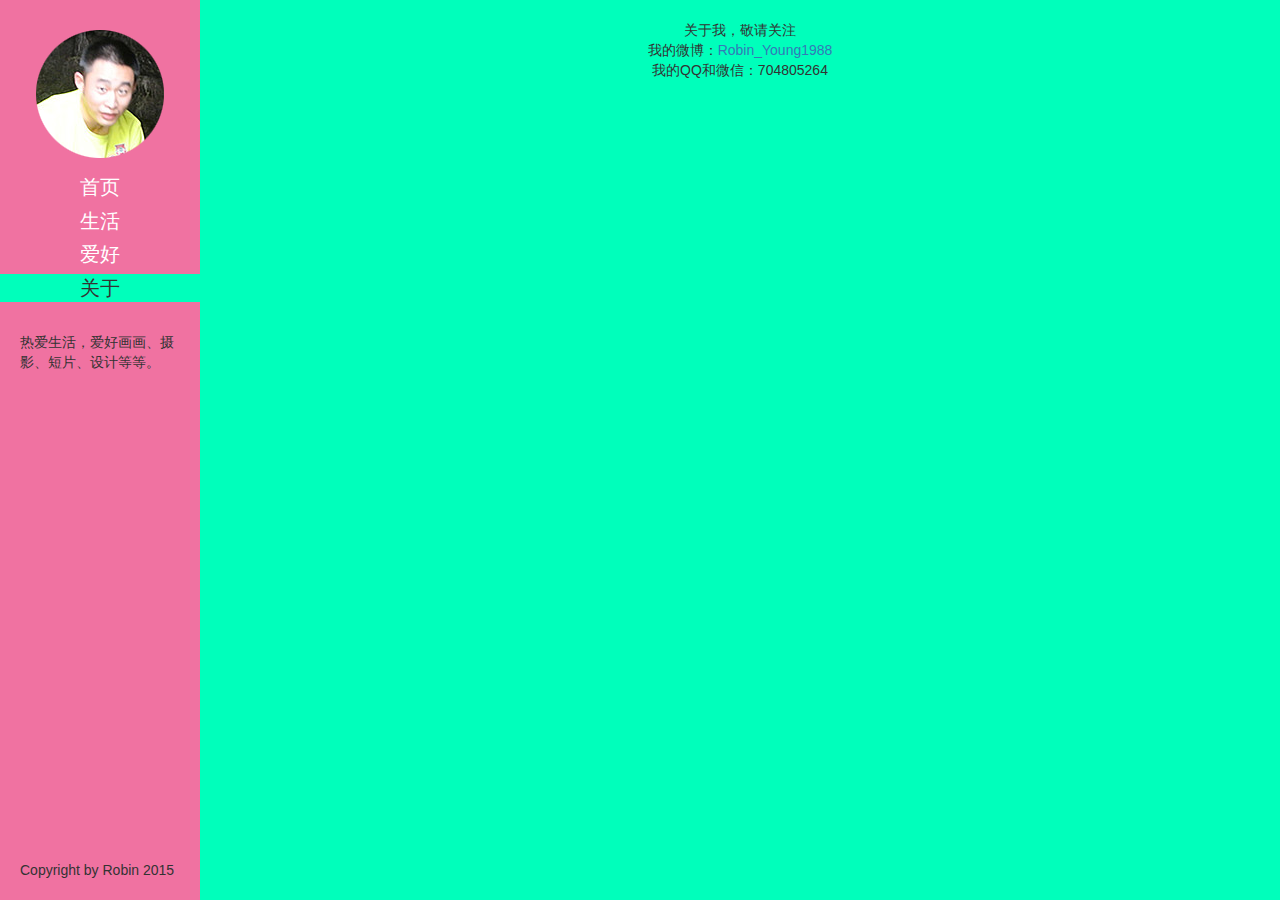
<file: about.html>
<!DOCTYPE html>
<html >
 <head>
  <title>ͼ��ͼɭ��</title>
  <meta http-equiv="Content-Type" charset="gb2312">
  <meta name="Author" content="Robin">
  <meta name="Keywords" content="��Ӱ ���� ��Ƭ ���">
  <meta name="Description" content="A website by Robin made for multi-media dispaly.">
  <link rel="stylesheet" href="bootstrap.min.css" type="text/css" />
  <link rel="stylesheet" href="navTest.css" type="text/css" />
 </head>

 <body>
		<div id="header">
		<div id="logo">
			<a href="index.html" id="logoa">
				<img src="logo1.png" id="logo_pic"></img>
			</a>
		</div>
		<div class="nav">
			<ul>
				<li><a href="index.html"> ��ҳ</a></li>
				<li><a href="like.html" >����</a></li>
				<li><a href="thought.html">����</a></li>
				<li><a href="about.html" class="active">����</a></li>
			</ul>
		</div>
		<p class="des">�Ȱ�������û�������Ӱ����Ƭ����Ƶȵȡ�</p>

		<div id="footer">
			<p class="des">Copyright by Robin 2015</p>
		</div>
	</div>

	<div id="main">
		<p><br/>�����ң������ע<br /> 
			�ҵ�΢����<a href="http://weibo.com/u/2649211285">Robin_Young1988</a><br />
			�ҵ�QQ��΢�ţ�704805264
		</p>

	</div>
	<script src="jquery-2.1.1.js"></script>
	<script src="functions.js"></script>
	<script src="bootstrap.min.js"></script>
 </body>
</html>
</file>
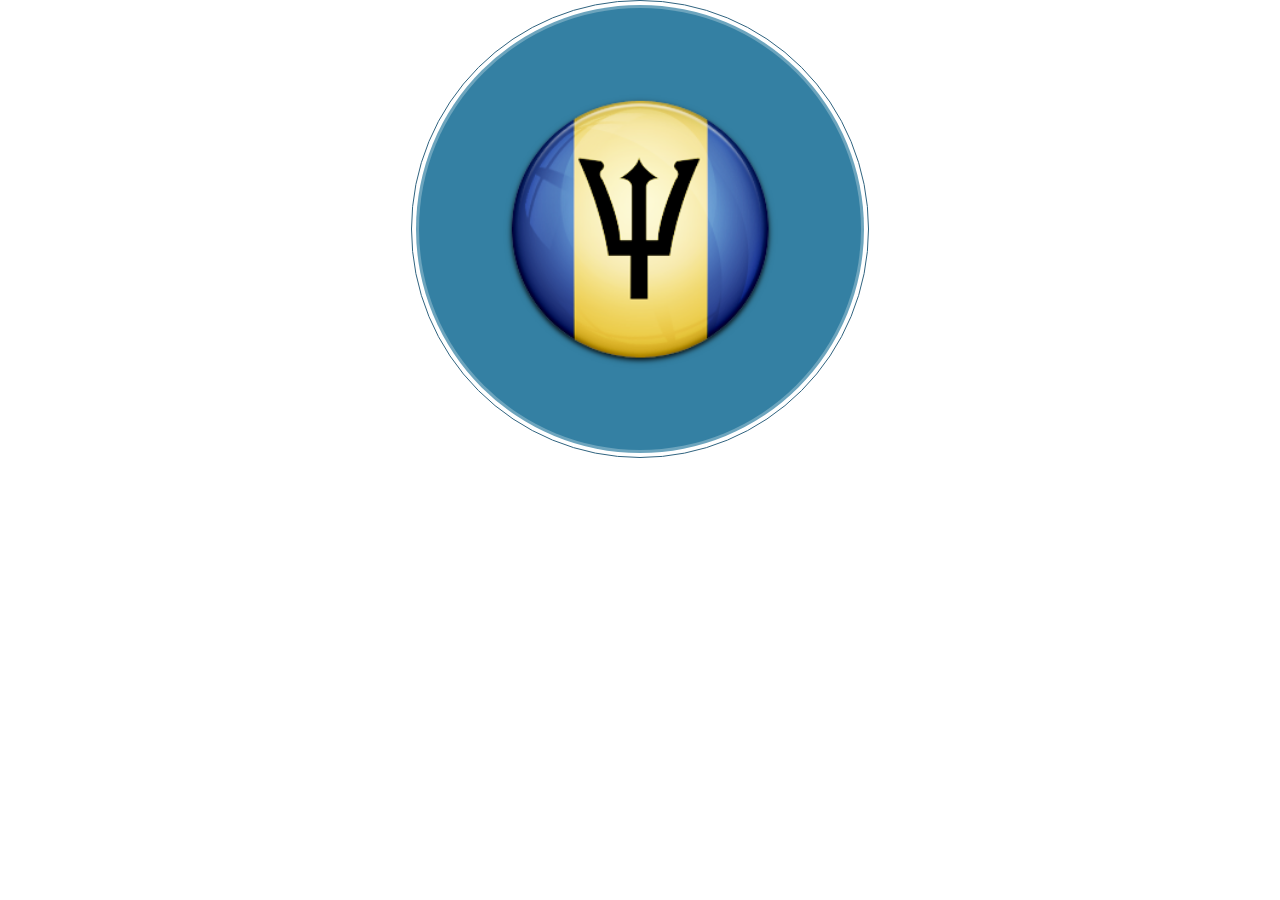
<file: ani_button.html>
<!DOCTYPE html>
<html lang="en">
 <head>
  <title>Build animated and responsive CSS buttons</title>
  <meta name="Generator" content="EditPlus">
  <meta name="Author" content="">
  <meta name="Keywords" content="">
  <meta name="Description" content="">
  <link rel="stylesheet" href="a.css" type="text/css" />
 </head>

 <body>
	<div class="icon"><img src="a.png" /></div>
 </body>
</html>
</file>
<file: navTest.css>
body{
	max-width:100%;
	transition:All 0.4s ease-in-out;
	-webkit-transition:All 0.4s ease-in-out;
	-moz-transition:All 0.4s ease-in-out; 
	-o-transition:All 0.4s ease-in-out;
	height:100%;
	margin:0;
	font-family: 'Helvetica', sans-serif;
	background:#00ffbb;
}
#header{
	position: fixed;
	left: 0;
	overflow: hidden;
	width: 200px;
	height: 100%;
	text-align: center;
	background-color: #f072a1;
}
#logo{
	margin-top:30px;
}

.nav{
	padding:10px 0;
}
.nav ul{
	list-style-type:none;
	padding:0px;
	background:#f072a1;
}
.nav ul li{
	margin:5px 0;
	padding:0;
}
.nav ul li a{
	transition:All 0.2s ease-in-out;
	-webkit-transition:All 0.2s ease-in-out;
	-moz-transition:All 0.2s ease-in-out; 
	-o-transition:All 0.2s ease-in-out;
	font-family: 'Tahoma', sans-serif;
	width:100%;
	display:block;
	font-size:20px;
	text-decoration:none;
	color:#fff;
}
.nav ul li .active, .nav ul li a:hover{
	color:#333333;
	background:#00ffbb;
}
.des{
	margin:10px 20px;
	text-align:left;
}
#footer{
	position: absolute;
	bottom: 10px;
	left: 0;
}
#main{
	margin-left:200px;
	text-align: center;
}
#main ul{
	list-style-type:none;
	width:100%;
	margin:0;
	padding-top:5%;
	padding-left:10%;
	padding-right:10%;
}
#main ul li{
	margin:0;
	padding:0;
}
#main ul li img{
	transition:All 0.4s ease-in-out;
	-webkit-transition:All 0.4s ease-in-out;
	-moz-transition:All 0.4s ease-in-out; 
	-o-transition:All 0.4s ease-in-out;
	width:100%;
	margin:0;
	cursor: pointer;
}
#main ul li img:hover{
	-webkit-transform: scale(1.02);
	-ms-transform:scale(1.02);
	transform: scale(1.02);
	box-shadow:-5px -5px 5px #333333;
	z-index:100;
}



.pic{
	max-width:100%;
}
.inner{
	max-width:600px;
	margin:0px auto;
}
.carousel-indicators li {
	display: inline-block;
	width: 10px;
	height: 10px;
	margin: 1px;
	text-indent: -999px;
	cursor: pointer;
	background-color: rgba(0,0,0,0);
	border: 1px solid #fff;
	border-radius: 10px;
}

.carousel{
	width:50%;
	margin:0 auto;
 }
.carouselpic{margin:0 auto;}
.carousel-control{position: absolute;
top: 45%;
z-index: 5;}
.carousel-control{
	bottom:auto;
	font-size:30px;
}
.videoCenter{
	max-width:100%;
}

.myMedia{
	max-width:100%;
}
</file>
<file: a.css>
.icon{
	-webkit-transition: all 0.4s ease;
	transition: all 0.4s ease;
	display: block;
	position: relative;
	width: 35%;
	height: 0;
	padding-bottom: 35%;
	margin: 0 auto;
	background: #3480a3;
	box-shadow: inset 3px 2px 6px rgb(0, 0,0,0), 0 0 0 3px #6ca4bd;
	border-radius: 50%;
}
.icon:before{
	-webkit-transition: all 0.4s ease;
	transition: all 0.4s ease;
	content: ' ';
	position: absolute;
	top: -8px;
	left: -8px;
	right: -8px;
	bottom: -8px;
	border: 1px solid #316480;
	border-radius: 50%;
}

.icon img{
	border: 0;
	position: absolute;
	top: 50%;
	left: 50%;
	width: 70%;
	-webkit-transition: all 0.4s ease;
	transition: all 0.4s ease;
	-webkit-transform: translate(-50%,-50%);
	-ms-transform: translate(-50%,-50%);
	transform: translate(-50%,-50%);
}

.icon:hover, .icon:active{
	background: rgb(52,128,163,0.7);
	box-shadow: inset 3px 2px 6px rgb(0, 0,0,0.25), 0 0 0 5px #6ca4bd;
}
.icon:hover:before, .icon:active:before{
	top: -12px;
	left: -12px;
	right: -12px;
	bottom: -12px;
	border: 3px solid #316480;
}
.icon:hover img, .icon:active img{
	width:64%;
}

/*@media (min-width: 768px){*/
/*	.icon: hover, .icon:active{*/
/*		box-shadow: inset 3px 2px 6px rgb(0,0,0,0.25), 0 0 0 10px #6ca4bd;*/
/*	}*/
/*	.icon:hover:before, .icon:active:before{*/
/*		top: -20px;*/
/*		left: -20px;*/
/*		right: -20px;*/
/*		bottom: -20px;*/
/*		border: 4px solid #316480;*/
/*	}*/
/*}*/
</file>
